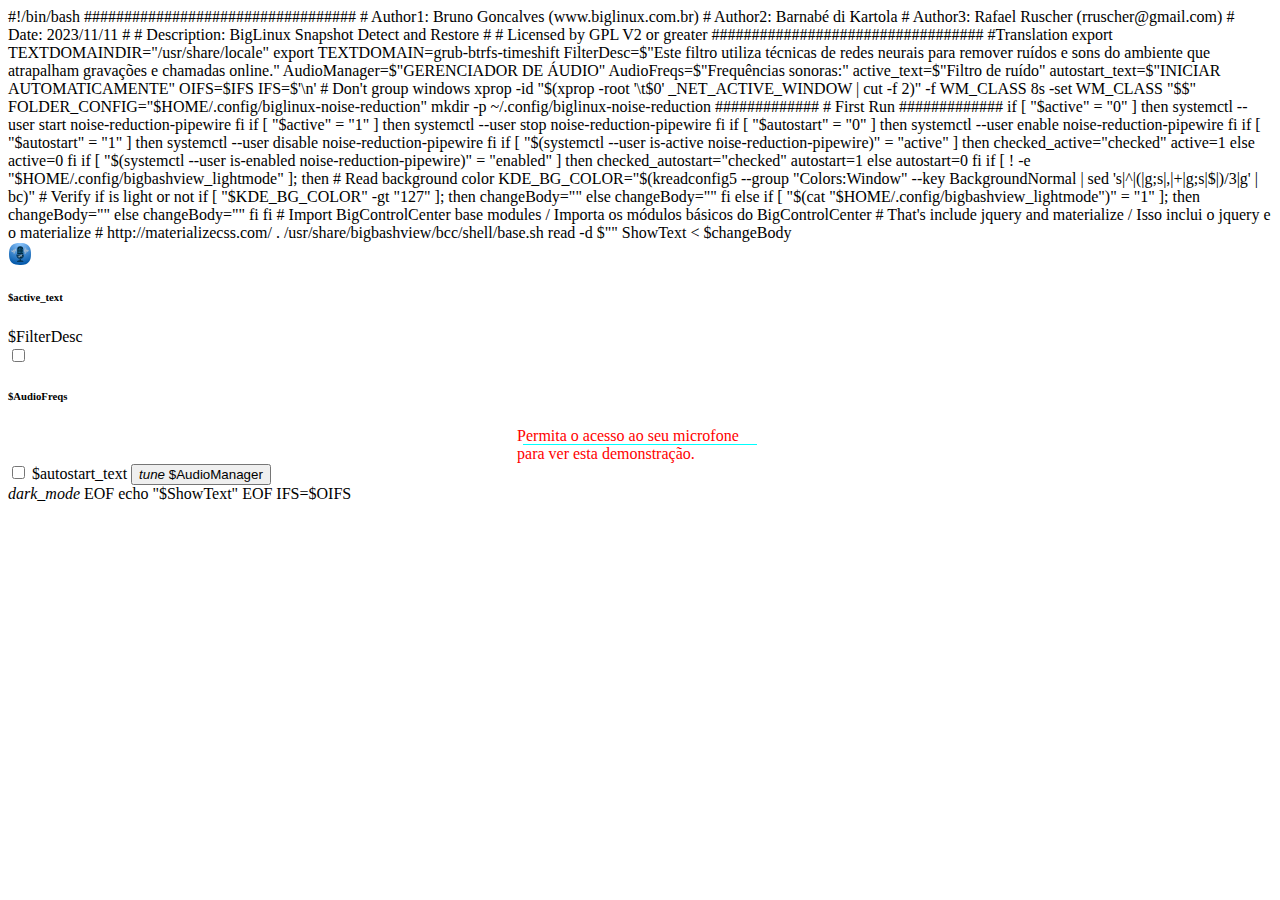
<file: usr/share/bigbashview/bcc/apps/biglinux-noise-reduction-pipewire/index.sh.htm>
#!/bin/bash
##################################
#  Author1: Bruno Goncalves (www.biglinux.com.br)
#  Author2: Barnabé di Kartola
#  Author3: Rafael Ruscher (rruscher@gmail.com)
#  Date:    2023/11/11
#
#  Description: BigLinux Snapshot Detect and Restore
#
# Licensed by GPL V2 or greater
##################################

#Translation
export TEXTDOMAINDIR="/usr/share/locale"
export TEXTDOMAIN=grub-btrfs-timeshift


FilterDesc=$"Este filtro utiliza técnicas de redes neurais para remover ruídos e sons do ambiente que atrapalham gravações e chamadas online."
AudioManager=$"GERENCIADOR DE ÁUDIO"
AudioFreqs=$"Frequências sonoras:"
active_text=$"Filtro de ruído"
autostart_text=$"INICIAR AUTOMATICAMENTE"
OIFS=$IFS
IFS=$'\n'



# Don't group windows
xprop -id "$(xprop -root '\t$0' _NET_ACTIVE_WINDOW | cut -f 2)" -f WM_CLASS 8s -set WM_CLASS "$$"

FOLDER_CONFIG="$HOME/.config/biglinux-noise-reduction"
mkdir -p ~/.config/biglinux-noise-reduction

#############
# First Run
#############



if [ "$active" = "0" ]
then
	systemctl --user start noise-reduction-pipewire
fi

if [ "$active" = "1" ]
then
    systemctl --user stop noise-reduction-pipewire
fi


if [ "$autostart" = "0" ]
then
	systemctl --user enable noise-reduction-pipewire
fi
if [ "$autostart" = "1" ]
then
    systemctl --user disable noise-reduction-pipewire
fi


if [ "$(systemctl --user is-active noise-reduction-pipewire)" = "active" ]
then
	checked_active="checked"
	active=1
else
    active=0
fi

if [ "$(systemctl --user is-enabled noise-reduction-pipewire)" = "enabled" ]
then
	checked_autostart="checked"
	autostart=1
else
    autostart=0
fi


if [ ! -e "$HOME/.config/bigbashview_lightmode" ]; then
	# Read background color
	KDE_BG_COLOR="$(kreadconfig5 --group "Colors:Window" --key BackgroundNormal | sed 's|^|(|g;s|,|+|g;s|$|)/3|g' | bc)"
	# Verify if is light or not
	if [ "$KDE_BG_COLOR" -gt "127" ]; then
        changeBody="<body class=light>"
	else
		changeBody="<body class=dark>"
	fi
else
	if [ "$(cat "$HOME/.config/bigbashview_lightmode")" = "1" ]; then
		changeBody="<body class=light>"
	else
		changeBody="<body class=dark>"
	fi
fi


# Import BigControlCenter base modules / Importa os módulos básicos do BigControlCenter
# That's include jquery and materialize / Isso inclui o jquery e o materialize
# http://materializecss.com/
. /usr/share/bigbashview/bcc/shell/base.sh



read -d $"" ShowText <<EOF
<link rel="stylesheet" href="css/beer.min.css">
<link rel="stylesheet" href="css/biglinux.css">
$changeBody
<!--<div class="snackbar primary top active"  id="snackbar">
  <i>mic</i>
  <span>ATIVADO! $autostart_text</span>
</div>-->

    <div class="middle-align padding">
      <nav>
        <img class="circle large" src="icon/biglinux-noise-reduction-pipewire.svg">
        <div class="max">

          <h6>$active_text</h6>
          <div>$FilterDesc</div>
        </div>
        <label class="switch">
          <input onchange="parent.location='index.sh.htm?active=$active'" id="s0" type="checkbox" $checked_active>
          <span></span>
        </label>
      </nav>
    </div>
    <div class="medium-space"></div>
    <div class="field middle-align center-align">
      <h6 class="small-text bold">$AudioFreqs</h6>
    </div>
    <main class="center-align"></main>
    <script>
      document.body.onload = function() {
        init();
      }
    </script>
    <div class="row center-align max">
      <label class="switch">
        <input onchange="parent.location='index.sh.htm?autostart=$autostart'" id="s1" type="checkbox" $checked_autostart>
        <span class="padding">$autostart_text</span>
      </label>


      <button class="border tertiary tertiary" onclick="_run('./volume_config.run')">
        <i>tune</i>
        <span>$AudioManager</span>
      </button>
    </div>

    <label class="switch icon large-margin absolute bottom right">
        <a class="circle small secondary" onclick="ui('mode', ui('mode') == 'dark' ? 'light' : 'dark')"><i>dark_mode</i></a>
    </label>
  <script src="js/biglinux.js" onload="init()"></script>
  <script type="module" src="js/beer.min.js"></script>
</body>  
EOF
echo "$ShowText" 


EOF
IFS=$OIFS
</file>
<file: usr/share/bigbashview/bcc/apps/biglinux-noise-reduction-pipewire/css/biglinux.css>
:root,
body.light {
  --primary:#6289ec;
  --on-primary:#ffffff;
  --primary-container:#cae6ff;
  --on-primary-container:#001e30;
  --secondary:#f7f7f7;
  --on-secondary:#3c3a3a;
  --secondary-container:#d4d5d7;
  --secondary-container:rgb(212 213 215 / 0.7);
  --tertiary:#3a6df0;
  --on-tertiary:#fff;
  --tertiary-container:#ebddff;
  --on-tertiary-container:#201634;
  --error:#ba1a1a;
  --on-error:#ffffff;
  --error-container:#ffdad6;
  --on-error-container:#410002;
  --background:#fcfcff;
  --on-background:#3c3a3a;
  --surface:#d4d5d7;
  --on-surface:#1a1c1e;
  --surface-variant:#c3c5c7;
  --on-surface-variant:#41474d;
  --outline:#72787e;
  --outline-variant:#c1c7ce;
  --shadow:#000000;
  --scrim:#000000;
  --inverse-surface:#2e3133;
  --inverse-on-surface:#f0f0f3;
  --inverse-primary:#8dcdff;
  --surface-dim:#d9dadd;
  --surface-bright:#f9f9fc;
  --surface-container-lowest:#ffffff;
  --surface-container-low:#f3f3f6;
  --surface-container:#edeef1;
  --surface-container-high:#e8e8eb;
  --surface-container-highest:#e2e2e5;
  --overlay: rgb(0 0 0 /0.5);
  --active: rgb(0 0 0 / 0.1);
  --elevate1: 0 0.125rem 0.125rem 0 rgb(0 0 0 / 0.32);
  --elevate2: 0 0.25rem 0.5rem 0 rgb(0 0 0 / 0.4);
  --elevate3: 0 0.375rem 0.75rem 0 rgb(0 0 0 / 0.48);
  --body: transparent !important;
}

body.dark {
  --primary:#e2e2e5;
  --on-primary:#3a6df0;
  --primary-container:#004b70;
  --on-primary-container:#cae6ff;
  --secondary:#21242d;
  --on-secondary:#ffce45;
  --secondary-container:rgb(47 51 62 / 0.7);
  --on-secondary-container:#fff;
  --tertiary:#3a6df0;
  --on-tertiary:#fff;
  --tertiary-container:#4d4162;
  --on-tertiary-container:#ebddff;
  --error:#ffb4ab;
  --on-error:#690005;
  --error-container:#93000a;
  --on-error-container:#ffb4ab;
  --background:#1a1c1e;
  --on-background:#e2e2e5;
  --surface:#2f333e;
  --on-surface:#e2e2e5;
  --surface-variant:#272b38;
  --on-surface-variant:#c1c7ce;
  --outline:#8b9198;
  --outline-variant:#41474d;
  --shadow:#000000;
  --scrim:#000000;
  --inverse-surface:#e2e2e5;
  --inverse-on-surface:#2e3133;
  --inverse-primary:#006493;
  --surface-dim:#111416;
  --surface-bright:#37393c;
  --surface-container-lowest:#0c0e11;
  --surface-container-low:#1a1c1e;
  --surface-container:#1e2022;
  --surface-container-high:#282a2d;
  --surface-container-highest:#333537;
  --overlay: rgb(0 0 0 / 0.5);
  --active: rgb(255 255 255 / 0.2);
  --elevate1: 0 0.125rem 0.125rem 0 rgb(0 0 0 / 0.32);
  --elevate2: 0 0.25rem 0.5rem 0 rgb(0 0 0 / 0.4);
  --elevate3: 0 0.375rem 0.75rem 0 rgb(0 0 0 / 0.48);
  --body: transparent !important;
}



/* SCROLL BARRA DE ROLAGEM */
::-webkit-scrollbar {
  width: 8px;
  height: 8px;
  border-radius: 10px;
  background: transparent;
  &:hover {
    background: transparent;
  }
}

::-webkit-scrollbar-thumb {
  background-clip: padding-box;
  background: var(--tertiary);
  border-radius: 10px;
  &:hover {
    background: transparent;
  }
}
/* FIM SCROLL BARRA DE ROLAGEM */


.button-mic {
  position: absolute;
  left: 55%;
  top: -45%;
  width: 100px;
  height: 100px;
  margin-left: -4.3em;
  margin-top: -1em;
  z-index: 100;
  padding: 0.25em 0.5em;
  color: #fff;
  background: -webkit-linear-gradient(#ccc, #FFF);
  border: 1px solid #fff;
  border-radius: 12px;
  cursor: pointer;
  font-size: 1.15em;
  font-weight: 200;
  transition: box-shadow 0.5s;
}
.button-mic:hover {
  border: 1px solid #00ffff;
  background: -webkit-linear-gradient(#91f4f8, #1b68cb);
  color: #00ffff;
}

.svg-color {
  fill: linear-gradient(#000, #FFF);
  width: 32px;
}

#header-shape-gradient {
  --color-stop: #f12c06;
  --color-bot: #faed34;
}

main {
  position: relative;
  display: flex;
  justify-content: center;
  align-items: center;
}
main > div {
  display: inline-block;
  width: 10px;
  height: 4em;
  border-radius: 5px;
  margin: 0 2px;
  background: #00ffff;
  transform: scaleY(0.1);
  opacity: 0.25;
  transform: translate(-50%, -50%);
  z-index: 1;
  /*box-shadow: 3px 3px 80px 5px #00ffff;*/
}
main.error {
  color: red;
  min-width: 20em;
  max-width: 30em;
  margin: 0 auto;
  white-space: pre-line;
}
main:before,
main:after {
  background-color: #00ffff;
  content: "";
  display: inline-block;
  height: 1px;
  position: relative;
  vertical-align: middle;
  width: 40%;
}

main:before {
  right: -15em;
  margin-left: 0%;
}

main:after {
  left: -15em;
  margin-right: 0%;
}
</file>
<file: usr/share/bigbashview/bcc/apps/biglinux-noise-reduction-pipewire/css/beer.min.css>
:root{--size: 16px;--font: Inter, Roboto, "Helvetica Neue", "Arial Nova", "Nimbus Sans", Arial, sans-serif;--font-icon: "Material Symbols Outlined";--speed1: .1s;--speed2: .2s;--speed3: .3s;--speed4: .4s}:root,body.light{--primary: #6750a4;--on-primary: #ffffff;--primary-container: #e9ddff;--on-primary-container: #22005d;--secondary: #625b71;--on-secondary: #ffffff;--secondary-container: #e8def8;--on-secondary-container: #1e192b;--tertiary: #7e5260;--on-tertiary: #ffffff;--tertiary-container: #ffd9e3;--on-tertiary-container: #31101d;--error: #ba1a1a;--on-error: #ffffff;--error-container: #ffdad6;--on-error-container: #410002;--background: #fffbff;--on-background: #1c1b1e;--surface: #fdf8fd;--on-surface: #1c1b1e;--surface-variant: #e7e0eb;--on-surface-variant: #49454e;--outline: #7a757f;--outline-variant: #cac4cf;--shadow: #000000;--scrim: #000000;--inverse-surface: #313033;--inverse-on-surface: #f4eff4;--inverse-primary: #cfbcff;--surface-dim: #ddd8dd;--surface-bright: #fdf8fd;--surface-container-lowest: #ffffff;--surface-container-low: #f7f2f7;--surface-container: #f2ecf1;--surface-container-high: #ece7eb;--surface-container-highest: #e6e1e6;--overlay: rgb(0 0 0 / .5);--active: rgb(0 0 0 / .1);--elevate1: 0 .125rem .125rem 0 rgb(0 0 0 / .32);--elevate2: 0 .25rem .5rem 0 rgb(0 0 0 / .4);--elevate3: 0 .375rem .75rem 0 rgb(0 0 0 / .48)}body.dark{--primary: #cfbcff;--on-primary: #381e72;--primary-container: #4f378a;--on-primary-container: #e9ddff;--secondary: #cbc2db;--on-secondary: #332d41;--secondary-container: #4a4458;--on-secondary-container: #e8def8;--tertiary: #efb8c8;--on-tertiary: #4a2532;--tertiary-container: #633b48;--on-tertiary-container: #ffd9e3;--error: #ffb4ab;--on-error: #690005;--error-container: #93000a;--on-error-container: #ffb4ab;--background: #1c1b1e;--on-background: #e6e1e6;--surface: #141316;--on-surface: #e6e1e6;--surface-variant: #49454e;--on-surface-variant: #cac4cf;--outline: #948f99;--outline-variant: #49454e;--shadow: #000000;--scrim: #000000;--inverse-surface: #e6e1e6;--inverse-on-surface: #313033;--inverse-primary: #6750a4;--surface-dim: #141316;--surface-bright: #3a383c;--surface-container-lowest: #0f0e11;--surface-container-low: #1c1b1e;--surface-container: #201f22;--surface-container-high: #2b292d;--surface-container-highest: #363438;--overlay: rgb(0 0 0 / .5);--active: rgb(255 255 255 / .2);--elevate1: 0 .125rem .125rem 0 rgb(0 0 0 / .32);--elevate2: 0 .25rem .5rem 0 rgb(0 0 0 / .4);--elevate3: 0 .375rem .75rem 0 rgb(0 0 0 / .48)}@font-face{font-family:Material Symbols Outlined;font-style:normal;font-weight:400;font-display:swap;src:url(material-symbols-outlined.woff2) format("woff2"),url(https://fonts.gstatic.com/s/materialsymbolsoutlined/v146/kJF4BvYX7BgnkSrUwT8OhrdQw4oELdPIeeII9v6oDMzBwG-RpA6RzaxHMPdY40KH8nGzv3fzfVJU22ZZLsYEpzC_1ver5Y0.woff2) format("woff2")}@font-face{font-family:Material Symbols Rounded;font-style:normal;font-weight:400;font-display:swap;src:url(material-symbols-rounded.woff2) format("woff2"),url(https://fonts.gstatic.com/s/materialsymbolsrounded/v146/syl7-zNym6YjUruM-QrEh7-nyTnjDwKNJ_190FjpZIvLgyidOK7BDB_Qb9vUdV6_gjDK-P3JuF_Zs-obHph2-jOcZTKPqw.woff2) format("woff2")}@font-face{font-family:Material Symbols Sharp;font-style:normal;font-weight:400;font-display:swap;src:url(material-symbols-sharp.woff2) format("woff2"),url(https://fonts.gstatic.com/s/materialsymbolssharp/v143/gNMyW2J8Roq16WD5tFNRaeLQk6-SHQ_R00k4c2_wjOOEa9ruReaU4bHmz4BC2dgEH-VBoaxx0TV08dDFHsF-H5uf1kw.woff2) format("woff2")}*{-webkit-tap-highlight-color:transparent;position:relative;vertical-align:middle;color:inherit;margin:0;padding:0;border-radius:inherit;box-sizing:border-box}body{color:var(--on-surface);background-color:var(--surface);overflow-x:hidden}label{font-size:.75rem;vertical-align:baseline}a,b,i,span{vertical-align:bottom}a,button,.button{cursor:pointer;text-decoration:none;display:inline-flex;align-items:center;border:none;font-family:inherit;outline:inherit;justify-content:center}a,button,.button,i,label{user-select:none}body *::-webkit-scrollbar,body *::-webkit-scrollbar-thumb,body *::-webkit-scrollbar-button{background:none;inline-size:.4rem;block-size:.4rem}body *:is(:hover,:focus)::-webkit-scrollbar-thumb{background:var(--outline);border-radius:1rem}pre,code{direction:ltr}.primary{background-color:var(--primary)!important;color:var(--on-primary)!important}.primary-text{color:var(--primary)!important}.primary-border{border-color:var(--primary)!important}.primary-container{background-color:var(--primary-container)!important;color:var(--on-primary-container)!important}.secondary{background-color:var(--secondary)!important;color:var(--on-secondary)!important}.secondary-text{color:var(--secondary)!important}.secondary-border{border-color:var(--secondary)!important}.secondary-container{background-color:var(--secondary-container)!important;color:var(--on-secondary-container)!important}.tertiary{background-color:var(--tertiary)!important;color:var(--on-tertiary)!important}.tertiary-text{color:var(--tertiary)!important}.tertiary-border{border-color:var(--tertiary)!important}.tertiary-container{background-color:var(--tertiary-container)!important;color:var(--on-tertiary-container)!important}.error{background-color:var(--error)!important;color:var(--on-error)!important}.error-text{color:var(--error)!important}.error-border{border-color:var(--error)!important}.error-container{background-color:var(--error-container)!important;color:var(--on-error-container)!important}.background{background-color:var(--background)!important;color:var(--on-background)!important}.surface,.surface-dim,.surface-bright,.surface-container-lowest,.surface-container-low,.surface-container,.surface-container-high,.surface-container-highest{background-color:var(--surface)!important;color:var(--on-surface)!important}.surface-variant{background-color:var(--surface-variant)!important;color:var(--on-surface-variant)!important}.inverse-surface{background-color:var(--inverse-surface);color:var(--inverse-on-surface)}.inverse-primary{background-color:var(--inverse-primary);color:var(--primary)}.inverse-primary-text{color:var(--inverse-primary)!important}.inverse-primary-border{border-color:var(--inverse-primary)!important}.surface-dim{background-color:var(--surface-dim)!important}.surface-bright{background-color:var(--surface-bright)!important}.surface-container-lowest{background-color:var(--surface-container-lowest)!important}.surface-container-low{background-color:var(--surface-container-low)!important}.surface-container{background-color:var(--surface-container)!important}.surface-container-high{background-color:var(--surface-container-high)!important}.surface-container-highest{background-color:var(--surface-container-highest)!important}.surface-container-low{background-color:var(--surface-container-low)!important}.black{background-color:#000!important}.black-border{border-color:#000!important}.black-text{color:#000!important}.white{background-color:#fff!important}.white-border{border-color:#fff!important}.white-text{color:#fff!important}.transparent{background-color:transparent!important;box-shadow:none!important;color:inherit!important}.transparent-border{border-color:transparent!important}.transparent-text{color:transparent!important}.fill:not(i){background-color:var(--surface-variant)!important;color:var(--on-surface-variant)!important}.middle-align{display:flex;align-items:center!important}.bottom-align{display:flex;align-items:end!important}.top-align{display:flex;align-items:start!important}.left-align{text-align:start;justify-content:start!important}.right-align{text-align:end;justify-content:end!important}.center-align{text-align:center;justify-content:center!important}.red,.red6{background-color:#f44336!important}.red-border{border-color:#f44336!important}.red-text{color:#f44336!important}.red1{background-color:#ffebee!important}.red2{background-color:#ffcdd2!important}.red3{background-color:#ef9a9a!important}.red4{background-color:#e57373!important}.red5{background-color:#ef5350!important}.red7{background-color:#e53935!important}.red8{background-color:#d32f2f!important}.red9{background-color:#c62828!important}.red10{background-color:#b71c1c!important}.pink,.pink6{background-color:#e91e63!important}.pink-border{border-color:#e91e63!important}.pink-text{color:#e91e63!important}.pink1{background-color:#fce4ec!important}.pink2{background-color:#f8bbd0!important}.pink3{background-color:#f48fb1!important}.pink4{background-color:#f06292!important}.pink5{background-color:#ec407a!important}.pink7{background-color:#d81b60!important}.pink8{background-color:#c2185b!important}.pink9{background-color:#ad1457!important}.pink10{background-color:#880e4f!important}.purple,.purple6{background-color:#9c27b0!important}.purple-border{border-color:#9c27b0!important}.purple-text{color:#9c27b0!important}.purple1{background-color:#f3e5f5!important}.purple2{background-color:#e1bee7!important}.purple3{background-color:#ce93d8!important}.purple4{background-color:#ba68c8!important}.purple5{background-color:#ab47bc!important}.purple7{background-color:#8e24aa!important}.purple8{background-color:#7b1fa2!important}.purple9{background-color:#6a1b9a!important}.purple10{background-color:#4a148c!important}.deep-purple,.deep-purple6{background-color:#673ab7!important}.deep-purple-border{border-color:#673ab7!important}.deep-purple-text{color:#673ab7!important}.deep-purple1{background-color:#ede7f6!important}.deep-purple2{background-color:#d1c4e9!important}.deep-purple3{background-color:#b39ddb!important}.deep-purple4{background-color:#9575cd!important}.deep-purple5{background-color:#7e57c2!important}.deep-purple7{background-color:#5e35b1!important}.deep-purple8{background-color:#512da8!important}.deep-purple9{background-color:#4527a0!important}.deep-purple10{background-color:#311b92!important}.indigo,.indigo6{background-color:#3f51b5!important}.indigo-border{border-color:#3f51b5!important}.indigo-text{color:#3f51b5!important}.indigo1{background-color:#e8eaf6!important}.indigo2{background-color:#c5cae9!important}.indigo3{background-color:#9fa8da!important}.indigo4{background-color:#7986cb!important}.indigo5{background-color:#5c6bc0!important}.indigo7{background-color:#3949ab!important}.indigo8{background-color:#303f9f!important}.indigo9{background-color:#283593!important}.indigo10{background-color:#1a237e!important}.blue,.blue6{background-color:#2196f3!important}.blue-border{border-color:#2196f3!important}.blue-text{color:#2196f3!important}.blue1{background-color:#e3f2fd!important}.blue2{background-color:#bbdefb!important}.blue3{background-color:#90caf9!important}.blue4{background-color:#64b5f6!important}.blue5{background-color:#42a5f5!important}.blue7{background-color:#1e88e5!important}.blue8{background-color:#1976d2!important}.blue9{background-color:#1565c0!important}.blue10{background-color:#0d47a1!important}.light-blue,.light-blue6{background-color:#03a9f4!important}.light-blue-border{border-color:#03a9f4!important}.light-blue-text{color:#03a9f4!important}.light-blue1{background-color:#e1f5fe!important}.light-blue2{background-color:#b3e5fc!important}.light-blue3{background-color:#81d4fa!important}.light-blue4{background-color:#4fc3f7!important}.light-blue5{background-color:#29b6f6!important}.light-blue7{background-color:#039be5!important}.light-blue8{background-color:#0288d1!important}.light-blue9{background-color:#0277bd!important}.light-blue10{background-color:#01579b!important}.cyan,.cyan6{background-color:#00bcd4!important}.cyan-border{border-color:#00bcd4!important}.cyan-text{color:#00bcd4!important}.cyan1{background-color:#e0f7fa!important}.cyan2{background-color:#b2ebf2!important}.cyan3{background-color:#80deea!important}.cyan4{background-color:#4dd0e1!important}.cyan5{background-color:#26c6da!important}.cyan7{background-color:#00acc1!important}.cyan8{background-color:#0097a7!important}.cyan9{background-color:#00838f!important}.cyan10{background-color:#006064!important}.teal,.teal6{background-color:#009688!important}.teal-border{border-color:#009688!important}.teal-text{color:#009688!important}.teal1{background-color:#e0f2f1!important}.teal2{background-color:#b2dfdb!important}.teal3{background-color:#80cbc4!important}.teal4{background-color:#4db6ac!important}.teal5{background-color:#26a69a!important}.teal7{background-color:#00897b!important}.teal8{background-color:#00796b!important}.teal9{background-color:#00695c!important}.teal10{background-color:#004d40!important}.green,.green6{background-color:#4caf50!important}.green-border{border-color:#4caf50!important}.green-text{color:#4caf50!important}.green1{background-color:#e8f5e9!important}.green2{background-color:#c8e6c9!important}.green3{background-color:#a5d6a7!important}.green4{background-color:#81c784!important}.green5{background-color:#66bb6a!important}.green7{background-color:#43a047!important}.green8{background-color:#388e3c!important}.green9{background-color:#2e7d32!important}.green10{background-color:#1b5e20!important}.light-green,.light-green6{background-color:#8bc34a!important}.light-green-border{border-color:#8bc34a!important}.light-green-text{color:#8bc34a!important}.light-green1{background-color:#f1f8e9!important}.light-green2{background-color:#dcedc8!important}.light-green3{background-color:#c5e1a5!important}.light-green4{background-color:#aed581!important}.light-green5{background-color:#9ccc65!important}.light-green7{background-color:#7cb342!important}.light-green8{background-color:#689f38!important}.light-green9{background-color:#558b2f!important}.light-green10{background-color:#33691e!important}.lime,.lime6{background-color:#cddc39!important}.lime-border{border-color:#cddc39!important}.lime-text{color:#cddc39!important}.lime1{background-color:#f9fbe7!important}.lime2{background-color:#f0f4c3!important}.lime3{background-color:#e6ee9c!important}.lime4{background-color:#dce775!important}.lime5{background-color:#d4e157!important}.lime7{background-color:#c0ca33!important}.lime8{background-color:#afb42b!important}.lime9{background-color:#9e9d24!important}.lime10{background-color:#827717!important}.yellow,.yellow6{background-color:#ffeb3b!important}.yellow-border{border-color:#ffeb3b!important}.yellow-text{color:#ffeb3b!important}.yellow1{background-color:#fffde7!important}.yellow2{background-color:#fff9c4!important}.yellow3{background-color:#fff59d!important}.yellow4{background-color:#fff176!important}.yellow5{background-color:#ffee58!important}.yellow7{background-color:#fdd835!important}.yellow8{background-color:#fbc02d!important}.yellow9{background-color:#f9a825!important}.yellow10{background-color:#f57f17!important}.amber,.amber6{background-color:#ffc107!important}.amber-border{border-color:#ffc107!important}.amber-text{color:#ffc107!important}.amber1{background-color:#fff8e1!important}.amber2{background-color:#ffecb3!important}.amber3{background-color:#ffe082!important}.amber4{background-color:#ffd54f!important}.amber5{background-color:#ffca28!important}.amber7{background-color:#ffb300!important}.amber8{background-color:#ffa000!important}.amber9{background-color:#ff8f00!important}.amber10{background-color:#ff6f00!important}.orange,.orange6{background-color:#ff9800!important}.orange-border{border-color:#ff9800!important}.orange-text{color:#ff9800!important}.orange1{background-color:#fff3e0!important}.orange2{background-color:#ffe0b2!important}.orange3{background-color:#ffcc80!important}.orange4{background-color:#ffb74d!important}.orange5{background-color:#ffa726!important}.orange7{background-color:#fb8c00!important}.orange8{background-color:#f57c00!important}.orange9{background-color:#ef6c00!important}.orange10{background-color:#e65100!important}.deep-orange,.deep-orange6{background-color:#ff5722!important}.deep-orange-border{border-color:#ff5722!important}.deep-orange-text{color:#ff5722!important}.deep-orange1{background-color:#fbe9e7!important}.deep-orange2{background-color:#ffccbc!important}.deep-orange3{background-color:#ffab91!important}.deep-orange4{background-color:#ff8a65!important}.deep-orange5{background-color:#ff7043!important}.deep-orange7{background-color:#f4511e!important}.deep-orange8{background-color:#e64a19!important}.deep-orange9{background-color:#d84315!important}.deep-orange10{background-color:#bf360c!important}.brown,.brown6{background-color:#795548!important}.brown-border{border-color:#795548!important}.brown-text{color:#795548!important}.brown1{background-color:#efebe9!important}.brown2{background-color:#d7ccc8!important}.brown3{background-color:#bcaaa4!important}.brown4{background-color:#a1887f!important}.brown5{background-color:#8d6e63!important}.brown7{background-color:#6d4c41!important}.brown8{background-color:#5d4037!important}.brown9{background-color:#4e342e!important}.brown10{background-color:#3e2723!important}.blue-grey,.blue-grey6{background-color:#607d8b!important}.blue-grey-border{border-color:#607d8b!important}.blue-grey-text{color:#607d8b!important}.blue-grey1{background-color:#eceff1!important}.blue-grey2{background-color:#cfd8dc!important}.blue-grey3{background-color:#b0bec5!important}.blue-grey4{background-color:#90a4ae!important}.blue-grey5{background-color:#78909c!important}.blue-grey7{background-color:#546e7a!important}.blue-grey8{background-color:#455a64!important}.blue-grey9{background-color:#37474f!important}.blue-grey10{background-color:#263238!important}.grey,.grey6{background-color:#9e9e9e!important}.grey-border{border-color:#9e9e9e!important}.grey-text{color:#9e9e9e!important}.grey1{background-color:#fafafa!important}.grey2{background-color:#f5f5f5!important}.grey3{background-color:#eee!important}.grey4{background-color:#e0e0e0!important}.grey5{background-color:#bdbdbd!important}.grey7{background-color:#757575!important}.grey8{background-color:#616161!important}.grey9{background-color:#424242!important}.grey10{background-color:#212121!important}.horizontal{display:inline-flex;flex-direction:row!important;gap:1rem;inline-size:auto!important;max-inline-size:none!important}.horizontal>*{margin-block-start:0!important;margin-block-end:0!important}.vertical,.vertical:is(button,.button,.chip){display:inline-flex;flex-direction:column!important;gap:.25rem;block-size:auto!important;max-block-size:none!important;padding-block-start:.5rem;padding-block-end:.5rem}.vertical>*{margin-inline-start:0!important;margin-inline-end:0!important}.divider,.small-divider,.medium-divider,.large-divider{block-size:.0625rem;background-color:var(--outline-variant);display:flex;align-self:normal;margin:0!important}.medium-divider{margin:1rem 0!important}.large-divider{margin:1.5rem 0!important}.small-divider{margin:.5rem 0!important}.divider.vertical{align-self:auto;inline-size:.0625rem}.divider.vertical.max{align-self:normal;flex:none}.no-elevate{box-shadow:none!important}.small-elevate,.elevate{box-shadow:var(--elevate1)!important}.medium-elevate{box-shadow:var(--elevate2)!important}.large-elevate{box-shadow:var(--elevate3)!important}.round{border-radius:var(---round)}.small-round,.medium-round,.large-round{border-radius:var(---round)!important}.top-round,.bottom-round,.left-round,.right-round,.medium-round,.round{---round: 2rem}.small-round{---round: .5rem}.large-round{---round: 3.5rem}.no-round,.square,.top-round,.bottom-round,.left-round,.right-round{border-radius:0!important}.top-round{border-start-start-radius:var(---round)!important;border-start-end-radius:var(---round)!important}.bottom-round{border-end-end-radius:var(---round)!important;border-end-start-radius:var(---round)!important}.left-round{border-start-start-radius:var(---round)!important;border-end-start-radius:var(---round)!important}.right-round{border-start-end-radius:var(---round)!important;border-end-end-radius:var(---round)!important}.circle{border-radius:50%}:is(button,.button,.chip).circle{border-radius:2.5rem}:is(.circle,.square):not(i,img,video,svg),:is(.circle,.square).chip.medium{block-size:2.5rem;inline-size:2.5rem;padding:0}:is(.circle,.square)>span{display:none}:is(.circle,.square).small:not(i,img,video,svg),:is(.circle,.square).chip{block-size:2rem;inline-size:2rem}:is(.circle,.square).large:not(i,img,video,svg){block-size:3rem;inline-size:3rem}:is(.circle,.square).extra:not(i,img,video,svg){block-size:3.5rem;inline-size:3.5rem}:is(.circle,.square).round{border-radius:1rem!important}.border:not(table,.field){box-sizing:border-box;border:.0625rem solid var(--outline);background-color:transparent;box-shadow:none}.no-border{border-color:transparent!important}:is(nav,.row,dialog.max,header.fixed,footer.fixed,menu > a,menu.max,table,.tabs):not(.round){border-radius:0}:is(.no-margin,.auto-margin,.tiny-margin,.small-margin,.medium-margin,.margin,.large-margin):not(.left-margin,.right-margin,.top-margin,.bottom-margin,.horizontal-margin,.vertical-margin){margin:var(---margin)!important}.no-margin,.auto-margin,.tiny-margin,.small-margin,.medium-margin,.margin,.large-margin,.left-margin,.right-margin,.top-margin,.bottom-margin,.horizontal-margin,.vertical-margin{---margin: 1rem}.no-margin{---margin: 0}.auto-margin{---margin: auto}.tiny-margin{---margin: .25rem}.small-margin{---margin: .5rem}.large-margin{---margin: 1.5rem}.left-margin,.horizontal-margin{margin-inline-start:var(---margin)!important}.right-margin,.horizontal-margin{margin-inline-end:var(---margin)!important}.top-margin,.vertical-margin{margin-block-start:var(---margin)!important}.bottom-margin,.vertical-margin{margin-block-end:var(---margin)!important}.no-opacity{opacity:1!important}.opacity{opacity:0!important}.small-opacity{opacity:.75!important}.medium-opacity{opacity:.5!important}.large-opacity{opacity:.25!important}:is(.no-padding,.auto-padding,.tiny-padding,.small-padding,.medium-padding,.padding,.large-padding):not(.left-padding,.right-padding,.top-padding,.bottom-padding,.horizontal-padding,.vertical-padding){padding:var(---padding)!important}.no-padding,.auto-padding,.tiny-padding,.small-padding,.medium-padding,.padding,.large-padding,.left-padding,.right-padding,.top-padding,.bottom-padding,.horizontal-padding,.vertical-padding{---padding: 1rem}.no-padding{---padding: 0}.auto-padding{---padding: auto}.tiny-padding{---padding: .25rem}.small-padding{---padding: .5rem}.large-padding{---padding: 1.5rem}.left-padding,.horizontal-padding{padding-inline-start:var(---padding)!important}.right-padding,.horizontal-padding{padding-inline-end:var(---padding)!important}.top-padding,.vertical-padding{padding-block-start:var(---padding)!important}.bottom-padding,.vertical-padding{padding-block-end:var(---padding)!important}.front{z-index:10!important}.back{z-index:-10!important}.left{inset-inline-start:0}.right{inset-inline-end:0}.top{inset-block-start:0}.bottom{inset-block-end:0}.center{inset-inline-start:50%;transform:translate(-50%)}[dir=rtl] .center{transform:translate(50%)}.middle{inset-block-start:50%;transform:translateY(-50%)}.middle.center{transform:translate(-50%,-50%)}[dir=rtl] .middle.center{transform:translate(50%,-50%)}.scroll{overflow:auto}.no-scroll{overflow:hidden}.small-width{inline-size:12rem!important;max-inline-size:100%}.medium-width{inline-size:24rem!important;max-inline-size:100%}.large-width{inline-size:36rem!important;max-inline-size:100%}.small-height{block-size:12rem!important}.medium-height{block-size:24rem!important}.large-height{block-size:36rem!important}.wrap{display:block;white-space:normal}.no-wrap:not(menu){display:flex;white-space:nowrap}.tiny-space:not(nav,.row,.grid,table,.tooltip){block-size:.5rem}:is(.space,.small-space):not(nav,.row,.grid,table,.tooltip){block-size:1rem}.medium-space:not(nav,.row,.grid,table,.tooltip){block-size:2rem}.large-space:not(nav,.row,.grid,table,.tooltip){block-size:3rem}.responsive{inline-size:-webkit-fill-available;inline-size:-moz-available}@media only screen and (max-width: 600px){.m:not(.s),.l:not(.s),.m.l:not(.s){display:none}}@media only screen and (min-width: 601px) and (max-width: 992px){.s:not(.m),.l:not(.m),.s.l:not(.m){display:none}}@media only screen and (min-width: 993px){.m:not(.l),.s:not(.l),.m.s:not(.l){display:none}}html{font-size:var(--size)}body{font-family:var(--font);font-size:.875rem;line-height:1.25}h1,h2,h3,h4,h5,h6{font-weight:400;display:flex;align-items:center;margin-block-end:.5rem;line-height:normal}*+h1,*+h2,*+h3,*+h4,*+h5,*+h6{margin-block-start:1rem}h1{font-size:3.5625rem}h2{font-size:2.8125rem}h3{font-size:2.25rem}h4{font-size:2rem}h5{font-size:1.75rem}h6{font-size:1.5rem}h1.small{font-size:3.0625rem}h2.small{font-size:2.3125rem}h3.small{font-size:1.75rem}h4.small{font-size:1.5rem}h5.small{font-size:1.25rem}h6.small{font-size:1rem}h1.large{font-size:4.0625rem}h2.large{font-size:3.3125rem}h3.large{font-size:2.75rem}h4.large{font-size:2.5rem}h5.large{font-size:2.25rem}h6.large{font-size:2rem}.link{color:var(--primary)!important}.inverse-link{color:var(--inverse-primary)!important}.truncate{overflow:hidden;white-space:nowrap!important;text-overflow:ellipsis;flex:inherit}.truncate>*{white-space:nowrap!important}.small-text{font-size:.75rem}.medium-text{font-size:.875rem}.large-text{font-size:1rem}.upper{text-transform:uppercase}.lower{text-transform:lowercase}.capitalize{text-transform:capitalize}.bold{font-weight:700}.overline{text-decoration:line-through}.underline{text-decoration:underline}.italic{font-style:italic}p{margin:.5rem 0}.no-line{line-height:normal}.tiny-line{line-height:1.25}.small-line{line-height:1.5}.medium-line{line-height:1.75}.large-line{line-height:2}.extra-line{line-height:2.25}.wave:after,.chip:after,.wave.light:after,:is(.button,button):after{content:"";position:absolute;inset-block-start:0;inset-inline-start:0;z-index:1;border-radius:inherit;inline-size:100%;block-size:100%;background-position:center;background-image:radial-gradient(circle,rgb(255 255 255 / .4) 1%,transparent 1%);opacity:0;transition:none}.wave.dark:after,.wave.row:after,.chip:after,:is(.button,button).none:after,:is(.button,button).border:after,:is(.button,button).transparent:after{background-image:radial-gradient(circle,rgb(150 150 150 / .2) 1%,transparent 1%)}.wave.none:after,:is(.button,button).none:after{inset-block-start:0;inset-inline-start:-.25rem;padding:0 .25rem}.wave.none:not(.small,.medium,.large,.extra):after,:is(.button,button).none:not(.small,.medium,.large,.extra):after{inset-block-start:-.25rem;inset-inline-start:-.25rem;padding:.25rem}:is(.wave,.chip,.button,button):is(:focus,:hover):after{background-size:15000%;opacity:1;transition:var(--speed2) background-size linear}:is(.wave,.chip,.button,button):active:after{background-size:5000%;opacity:0;transition:none}.no-wave:after,.no-wave:is(:hover,:active):after{display:none}.badge{display:inline-flex;align-items:center;justify-content:center;position:absolute;font-size:.75rem;text-transform:none;z-index:1;padding:0 .375rem;background-color:var(--error);color:var(--on-error);inset-block-start:0;inset-inline-start:auto;inset-block-end:auto;inset-inline-end:0;block-size:1.25rem;line-height:normal;transform:translate(50%,-100%)}[dir=rtl] .badge{transform:translate(-50%,-100%)}.badge.none{inset-block-start:auto;inset-inline-start:auto;inset-block-end:auto;inset-inline-end:auto;transform:none;position:relative;margin:0 .125rem}.badge.top{inset-block-start:0;inset-inline-start:50%;inset-block-end:auto;inset-inline-end:auto;transform:translate(-50%,-100%)}[dir=rtl] .badge.top{transform:translate(50%,-100%)}.badge.bottom{inset-block-start:auto;inset-inline-start:50%;inset-block-end:0;inset-inline-end:auto;transform:translate(-50%,100%)}[dir=rtl] .badge.bottom{transform:translate(50%,100%)}.badge.left{inset-block-start:50%;inset-inline-start:0;inset-block-end:auto;inset-inline-end:auto;transform:translate(-100%,-50%)}[dir=rtl] .badge.left{transform:translate(100%,-50%)}.badge.right{inset-block-start:50%;inset-inline-start:auto;inset-block-end:auto;inset-inline-end:0;transform:translate(100%,-50%)}[dir=rtl] .badge.right{transform:translate(-100%,-50%)}.badge.top.left{inset-block-start:0;inset-inline-start:0;inset-block-end:auto;inset-inline-end:auto;transform:translate(-50%,-100%)}[dir=rtl] .badge.top.left{transform:translate(50%,-100%)}.badge.bottom.left{inset-block-start:auto;inset-inline-start:0;inset-block-end:0;inset-inline-end:auto;transform:translate(-50%,100%)}[dir=rtl] .badge.bottom.left{transform:translate(50%,100%)}.badge.top.right{inset-block-start:0;inset-inline-start:auto;inset-block-end:auto;inset-inline-end:0;transform:translate(50%,-100%)}[dir=rtl] .badge.top.right{transform:translate(-50%,-100%)}.badge.bottom.right{inset-block-start:auto;inset-inline-start:auto;inset-block-end:0;inset-inline-end:0;transform:translate(50%,100%)}[dir=rtl] .badge.bottom.right{transform:translate(-50%,100%)}.badge.border{border-color:var(--error);color:var(--error)}.badge:is(.circle,.square){padding:0;text-align:center;inline-size:1.25rem;block-size:1.25rem}.button,button{box-sizing:content-box;display:inline-flex;align-items:center;justify-content:center;block-size:2.5rem;min-inline-size:2.5rem;font-size:.875rem;font-weight:500;color:var(--on-primary);padding:0 1.5rem;background-color:var(--primary);margin:0 .5rem;border-radius:1.25rem;transition:var(--speed3) transform,var(--speed3) border-radius,var(--speed3) padding;user-select:none;gap:1rem;line-height:normal}:is(button,.button).none{inline-size:auto;block-size:auto;color:var(--primary);padding:0;background-color:transparent;min-inline-size:auto;min-block-size:1.5rem}:is(button,.button).small{block-size:2rem;min-inline-size:2rem;font-size:.875rem;border-radius:1rem}:is(button,.button).large{block-size:3rem;min-inline-size:3rem;border-radius:1.5rem}:is(.button,button):is(.extra,.extend){block-size:3.5rem;min-inline-size:3.5rem;font-size:1rem;border-radius:1.75rem}:is(button,.button).border{border-color:var(--outline);color:var(--primary)}.extend>span{display:none}.extend:is(:hover,.active){inline-size:auto;padding:0 1.5rem}.extend:is(:hover,.active)>i+span{display:inherit;margin-inline-start:1.5rem}.extend:is(:hover,.active)>:is(img,svg)+span{display:inherit;margin-inline-start:2.5rem}:is(.button,button):is([disabled]){opacity:.5;cursor:not-allowed}:is(.button):is([disabled]){pointer-events:none}:is(.button,button):is([disabled]):before,:is(.button,button):is([disabled]):after{display:none}:is(.button,button).fill{background-color:var(--secondary-container)!important;color:var(--on-secondary-container)!important}:is(.button,button).vertical{border-radius:2rem}article{box-shadow:var(--elevate1);background-color:var(--surface-container-low);color:var(--on-surface);padding:1rem;border-radius:.75rem;display:block;transition:var(--speed3) transform,var(--speed3) border-radius,var(--speed3) padding}*+article{margin-block-start:1rem}article.small{block-size:12rem}article.medium{block-size:20rem}article.large{block-size:32rem}.chip{box-sizing:content-box;display:inline-flex;align-items:center;justify-content:center;block-size:2rem;min-inline-size:2rem;font-size:.875rem;font-weight:500;background-color:transparent;border:.0625rem solid var(--outline);color:var(--on-surface-variant);padding:0 1rem;margin:0 .5rem;text-transform:none;border-radius:.5rem;transition:var(--speed3) transform,var(--speed3) border-radius,var(--speed3) padding;user-select:none;gap:1rem;line-height:normal}.chip.medium{block-size:2.5rem;min-inline-size:2.5rem}.chip.large{block-size:3rem;min-inline-size:3rem}.chip.fill{background-color:var(--secondary-container)!important;border-color:transparent}.chip.border{border-color:var(--outline)}.chip.round.small{border-radius:1rem}.chip.round{border-radius:1.25rem}.chip.round.large{border-radius:1.5rem}:is(main,header,footer).responsive{---padding: 6rem}main.responsive{margin:0 auto;max-inline-size:calc(75rem + var(---padding));padding:.5rem;overflow-x:hidden;min-block-size:100vh}main.responsive.max{max-inline-size:100%}nav.bottom:not(.s,.m,.l)~.responsive:not(header){padding-block-end:6rem}nav.top:not(.s,.m,.l)~.responsive:not(footer){padding-block-start:6rem}nav.left:not(.s,.m,.l)~.responsive{padding-inline-start:var(---padding)}nav.right:not(.s,.m,.l)~.responsive{padding-inline-end:var(---padding)}nav.drawer:not(.s,.m,.l)~.responsive{---padding: 20rem}@media only screen and (max-width: 600px){nav.s.bottom~.responsive:not(header){padding-block-end:6rem}nav.s.top~.responsive:not(footer){padding-block-start:6rem}nav.drawer.s~.responsive{---padding: 20rem}nav.s.left~.responsive{padding-inline-start:var(---padding)}nav.s.right~.responsive{padding-inline-end:var(---padding)}}@media only screen and (min-width: 601px) and (max-width: 992px){nav.m.bottom~.responsive:not(header){padding-block-end:6rem}nav.m.top~.responsive:not(footer){padding-block-start:6rem}nav.drawer.m~.responsive{---padding: 20rem}nav.m.left~.responsive{padding-inline-start:var(---padding)}nav.m.right~.responsive{padding-inline-end:var(---padding)}}@media only screen and (min-width: 993px){nav.l.bottom~.responsive:not(header){padding-block-end:6rem}nav.l.top~.responsive:not(footer){padding-block-start:6rem}nav.drawer.l~.responsive{---padding: 20rem}nav.l.left~.responsive{padding-inline-start:var(---padding)}nav.l.right~.responsive{padding-inline-end:var(---padding)}}@media only screen and (max-width: 600px){main.responsive{padding-inline-end:.5rem;padding-inline-start:.5rem}}dialog{display:block;border:none;opacity:0;visibility:hidden;position:fixed;box-shadow:var(--elevate2);color:var(--on-surface);background-color:var(--surface-container-high);padding:1rem;z-index:100;inset-inline-start:50%;inset-block-start:10%;min-inline-size:20rem;max-inline-size:100%;max-block-size:80%;overflow-x:hidden;overflow-y:auto;transition:var(--speed3) all,0s background-color;border-radius:1rem;transform:translate(-50%,-4rem)}[dir=rtl] dialog{transform:translate(50%,-4rem)}dialog::backdrop{display:none}dialog.small{inline-size:25%;block-size:25%}dialog.medium{inline-size:50%;block-size:50%}dialog.large{inline-size:75%;block-size:75%}dialog:is(.active,[open]){opacity:1;visibility:visible;transform:translate(-50%)}[dir=rtl] dialog:is(.active,[open]){transform:translate(50%)}dialog:is(.active,[open]):is(.left,.right,.top,.bottom,.max),[dir=rtl] dialog:is(.active,[open]):is(.left,.right,.top,.bottom,.max){transform:translate(0)}dialog.top{opacity:1;inset-block-start:0;inset-inline-start:0;inset-inline-end:auto;inset-block-end:auto;block-size:auto;inline-size:100%;min-inline-size:auto;max-block-size:100%;transform:translateY(-100%);border-radius:unset;border-end-start-radius:1rem;border-end-end-radius:1rem}dialog.left{opacity:1;inset-block-start:0;inset-inline-start:0;inset-inline-end:auto;inset-block-end:auto;inline-size:auto;block-size:100%;max-block-size:100%;border-radius:unset;border-start-end-radius:1rem;border-end-end-radius:1rem;background-color:var(--surface);transform:translate(-100%)}[dir=rtl] dialog.left{transform:translate(100%)}dialog.right{opacity:1;inset-block-start:0;inset-inline-start:auto;inset-inline-end:0;inset-block-end:auto;inline-size:auto;block-size:100%;max-block-size:100%;border-radius:unset;border-start-start-radius:1rem;border-end-start-radius:1rem;background-color:var(--surface);transform:translate(100%)}[dir=rtl] dialog.right{transform:translate(-100%)}dialog.bottom{opacity:1;inset-block-start:auto;inset-inline-start:0;inset-inline-end:auto;inset-block-end:0;block-size:auto;inline-size:100%;min-inline-size:auto;max-block-size:100%;transform:translateY(100%);border-radius:unset;border-start-start-radius:1rem;border-start-end-radius:1rem}dialog.max{inset-block-start:0;inset-inline-start:0;inset-inline-end:auto;inset-block-end:auto;inline-size:100%;block-size:100%;max-inline-size:100%;max-block-size:100%;transform:translateY(4rem);background-color:var(--surface)}dialog.small:is(.left,.right){inline-size:20rem}dialog.medium:is(.left,.right){inline-size:32rem}dialog.large:is(.left,.right){inline-size:44rem}dialog.small:is(.top,.bottom){block-size:16rem}dialog.medium:is(.top,.bottom){block-size:24rem}dialog.large:is(.top,.bottom){block-size:32rem}dialog>a.row:is(:hover,.active){background-color:var(--secondary-container)}dialog>.row{padding:.75rem}summary.none{list-style-type:none}summary.none::-webkit-details-marker{display:none}summary{cursor:pointer}summary:focus{outline:none}.field{block-size:3rem;margin-block-end:2rem}*+.field{margin-block-start:1rem}.grid>*>.field{margin-block-end:1rem}.grid>*>.field+.field{margin-block-start:2rem}.grid.no-space>*>.field+.field{margin-block-start:1rem}.grid.medium-space>*>.field+.field{margin-block-start:2.5rem}.grid.large-space>*>.field+.field{margin-block-start:3rem}.field.small{block-size:2.5rem}.field.large{block-size:3.5rem}.field.extra{block-size:4rem}.field{border-radius:.25rem .25rem 0 0}.field.border{border-radius:.25rem}.field.round.small{border-radius:1.25rem}.field.round{border-radius:1.5rem}.field.round.large{border-radius:1.75rem}.field.round.extra{border-radius:2rem}.field:before{content:"";position:absolute;inset-block-start:0;inset-inline-start:0;inset-inline-end:0;inset-block-end:0;border-radius:inherit;background-color:inherit}.field.fill:before{background-color:var(--surface-container-highest);color:var(--on-surface-variant)}.field>:is(i,img,svg,progress,a:not(.helper,.error)){position:absolute;inset-block-start:50%;transform:translateY(-50%);cursor:pointer;z-index:0;inline-size:1.5rem;block-size:1.5rem}.field>:is(i,img,svg,progress,a:not(.helper,.error)),[dir=rtl] .field>:is(i,a:not(.helper,.error)):first-child{inset-inline-start:auto;inset-inline-end:1rem}.field>:is(i,img,svg,progress,a:not(.helper,.error)):first-child,[dir=rtl] .field>:is(i,a:not(.helper,.error)){inset-inline-start:1rem;inset-inline-end:auto}.field.invalid>i{color:var(--error)}.field>progress.circle{inset-block-start:calc(50% - .75rem);border-width:.1875rem}.field>a:not(.helper,.error){z-index:10}.field>a>:is(i,img,svg,progress,a:not(.helper,.error)){inline-size:1.5rem;block-size:1.5rem}.field>:is(input,textarea,select){appearance:none;border:.0625rem solid transparent;padding-inline:.9375rem;padding-block:0;font-family:inherit;font-size:1rem;inline-size:100%;block-size:100%;outline:none;z-index:1;background:none;resize:none}.field>:is(input,textarea,select):focus{border:.125rem solid transparent;padding-block:0;padding-inline:.875rem}input[type=file],input[type=color],:not(.field)>input[type^=date],:not(.field)>input[type^=time],input::-webkit-inner-spin-button,input::-webkit-outer-spin-button,input::-webkit-calendar-picker-indicator{opacity:0;position:absolute;inset-block-start:0;inset-block-end:0;inset-inline-start:0;inset-inline-end:0;inline-size:100%;block-size:100%;margin:0;padding:0;border:0;outline:0;z-index:2!important}input::-webkit-search-decoration,input::-webkit-search-cancel-button,input::-webkit-search-results-button,input::-webkit-search-results-decoration{display:none}.field.border>:is(input,textarea,select){border-color:var(--outline)}.field.border>:is(input,textarea,select):focus{border-color:var(--primary)}.field.round>:is(input,textarea,select){padding-inline-start:1.4376rem;padding-inline-end:1.4376rem}.field.round>:is(input,textarea,select):focus{padding-inline-start:1.375rem;padding-inline-end:1.375rem}.field.prefix>:is(input,textarea,select){padding-inline-start:2.9375rem}.field.prefix>.slider{margin-inline-start:3.5rem}.field.prefix>:is(input,textarea,select):focus{padding-inline-start:2.875rem}.field.suffix>:is(input,textarea,select){padding-inline-end:2.9375rem}.field.suffix>.slider{margin-inline-end:3.5rem}.field.suffix>:is(input,textarea,select):focus{padding-inline-end:2.875rem}.field:not(.border,.round)>:is(input,textarea,select){border-block-end-color:var(--outline)}.field:not(.border,.round)>:is(input,textarea,select):focus{border-block-end-color:var(--primary)}.field.round:not(.border,.fill)>:is(input,textarea,select),.field.round:not(.border)>:is(input,textarea,select):focus{box-shadow:var(--elevate1)}.field.round:not(.border,.fill)>:is(input,textarea,select):focus{box-shadow:var(--elevate2)}.field.invalid:not(.border,.round)>:is(input,textarea,select),.field.invalid:not(.border,.round)>:is(input,textarea,select):focus{border-block-end-color:var(--error)}.field.invalid.border>:is(input,textarea,select),.field.invalid.border>:is(input,textarea,select):focus{border-color:var(--error)}.field:has(> :disabled){opacity:.5;cursor:not-allowed}.field>:disabled{cursor:not-allowed}.field.small.textarea{block-size:4.5rem}.field.textarea{block-size:5.5rem}.field.large.textarea{block-size:6.5rem}.field.extra.textarea{block-size:7.5rem}.field>select>option{background-color:var(--surface-container);color:var(--on-surface)}.field.label>:is(input,select){padding-block-start:1rem}.field.label.border:not(.fill)>:is(input,select){padding-block-start:0}.field.label.small>textarea{padding-block-start:1.125rem}.field.label>textarea{padding-block-start:1.375rem}.field.label.large>textarea{padding-block-start:1.625rem}.field.label.extra>textarea{padding-block-start:1.875rem}.field.small>textarea,.field.small:not(.label)>textarea:focus,.field.small.border:not(.fill)>textarea{padding-block-start:.625rem}.field>textarea,.field:not(.label)>textarea:focus,.field.border:not(.fill)>textarea{padding-block-start:.875rem}.field.large>textarea,.field.large:not(.label)>textarea:focus,.field.large.border:not(.fill)>textarea{padding-block-start:1.125rem}.field.extra>textarea,.field.extra:not(.label)>textarea:focus,.field.extra.border:not(.fill)>textarea{padding-block-start:1.375rem}.field.small.border:not(.fill)>textarea:focus{padding-block-start:.5625rem!important}.field.border:not(.fill)>textarea:focus{padding-block-start:.8125rem!important}.field.large.border:not(.fill)>textarea:focus{padding-block-start:1.0625rem!important}.field.extra.border:not(.fill)>textarea:focus{padding-block-start:1.3125rem!important}.field.label>label{position:absolute;inset-block-start:-.5rem;inset-inline-start:1rem;display:flex;inline-size:calc(100% - 5rem);block-size:4rem;line-height:4rem;font-size:1rem;transition:all .2s;gap:.25rem;white-space:nowrap}.field.label.small>label{block-size:3.5rem;line-height:3.5rem}.field.label.large>label{block-size:4.5rem;line-height:4.5rem}.field.label.extra>label{block-size:5rem;line-height:5rem}.field.label.border.prefix:not(.fill)>:is(label.active,:focus + label,[placeholder]:not(:placeholder-shown) + label,select + label){inset-inline-start:1rem}.field.label.round>label,.field.label.border.prefix.round:not(.fill)>:is(label.active,:focus + label,[placeholder]:not(:placeholder-shown) + label,select + label){inset-inline-start:1.5rem}.field.label.prefix>label{inset-inline-start:3rem}.field.label>:is(label.active,:focus + label,[placeholder]:not(:placeholder-shown) + label,select + label){block-size:2.5rem;line-height:2.5rem;font-size:.75rem}.field.label.border:not(.fill)>:is(label.active,:focus + label,[placeholder]:not(:placeholder-shown) + label,select + label){block-size:1rem;line-height:1rem}.field.label.border:not(.fill)>label:after{content:"";display:block;margin-block-start:.5rem;border-block-start:.0625rem solid var(--outline);block-size:1rem;transition:none;flex:auto}.field.label.border:not(.fill)>:focus+label:after{border-block-start:.125rem solid var(--primary)}.field.label.border:not(.fill)>:is(input,textarea):is(:focus,[placeholder]:not(:placeholder-shown),.active),.field.label.border:not(.fill)>select{clip-path:polygon(-2% -2%,.75rem -2%,.75rem .5rem,calc(100% - 5rem) .5rem,calc(100% - 5rem) -2%,102% -2%,102% 102%,-2% 102%)}[dir=rtl] .field.label.border:not(.fill)>:is(input,textarea):is(:focus,[placeholder]:not(:placeholder-shown),.active),[dir=rtl] .field.label.border:not(.fill)>select{clip-path:polygon(-2% -2%,5rem -2%,5rem .5rem,calc(100% - .75rem) .5rem,calc(100% - .75rem) -2%,102% -2%,102% 102%,-2% 102%)}.field.label.border.round:not(.fill)>:is(input,textarea):is(:focus,[placeholder]:not(:placeholder-shown),.active),.field.label.border.round:not(.fill)>select{clip-path:polygon(-2% -2%,1.25rem -2%,1.25rem .5rem,calc(100% - 5rem) .5rem,calc(100% - 5rem) -2%,102% -2%,102% 102%,-2% 102%)}[dir=rtl] .field.label.border.round:not(.fill)>:is(input,textarea):is(:focus,[placeholder]:not(:placeholder-shown),.active),[dir=rtl] .field.label.border.round:not(.fill)>select{clip-path:polygon(-2% -2%,5rem -2%,5rem .5rem,calc(100% - 1.25rem) .5rem,calc(100% - 1.25rem) -2%,102% -2%,102% 102%,-2% 102%)}.field.label>:focus+label{color:var(--primary)}.field.label.invalid>label,.field.label.invalid>label:after{color:var(--error)!important;border-color:var(--error)!important}.field.label>label>a{block-size:inherit;line-height:inherit;inline-size:1rem}.field.label>label>a>:is(i,img,svg){block-size:1rem;line-height:1rem;inline-size:1rem;font-size:1rem}.field>:is(.helper,.error){position:absolute;inset-inline-start:1rem;inset-block-end:0;transform:translateY(100%);font-size:.75rem;background:none!important;padding-block-start:.125rem}a.helper{color:var(--primary)}.field>.error{color:var(--error)!important}.field.round>:is(.helper,.error){inset-inline-start:1.5rem}.field.invalid>.helper{display:none}table td>.field{margin:0}.grid{---gap: 1rem;display:grid;grid-template-columns:repeat(12,calc(8.33% - var(---gap) + (var(---gap) / 12)));gap:var(---gap)}*+.grid{margin-block-start:1rem}.grid.no-space{---gap: 0rem}.grid.medium-space{---gap: 1.5rem}.grid.large-space{---gap: 2rem}.s1{grid-area:auto/span 1}.s2{grid-area:auto/span 2}.s3{grid-area:auto/span 3}.s4{grid-area:auto/span 4}.s5{grid-area:auto/span 5}.s6{grid-area:auto/span 6}.s7{grid-area:auto/span 7}.s8{grid-area:auto/span 8}.s9{grid-area:auto/span 9}.s10{grid-area:auto/span 10}.s11{grid-area:auto/span 11}.s12{grid-area:auto/span 12}@media only screen and (min-width: 601px){.m1{grid-area:auto/span 1}.m2{grid-area:auto/span 2}.m3{grid-area:auto/span 3}.m4{grid-area:auto/span 4}.m5{grid-area:auto/span 5}.m6{grid-area:auto/span 6}.m7{grid-area:auto/span 7}.m8{grid-area:auto/span 8}.m9{grid-area:auto/span 9}.m10{grid-area:auto/span 10}.m11{grid-area:auto/span 11}.m12{grid-area:auto/span 12}}@media only screen and (min-width: 993px){.l1{grid-area:auto/span 1}.l2{grid-area:auto/span 2}.l3{grid-area:auto/span 3}.l4{grid-area:auto/span 4}.l5{grid-area:auto/span 5}.l6{grid-area:auto/span 6}.l7{grid-area:auto/span 7}.l8{grid-area:auto/span 8}.l9{grid-area:auto/span 9}.l10{grid-area:auto/span 10}.l11{grid-area:auto/span 11}.l12{grid-area:auto/span 12}}i{---size: 1.5rem;font-family:var(--font-icon);font-weight:400;font-style:normal;font-size:var(---size);letter-spacing:normal;text-transform:none;display:inline-flex;align-items:center;justify-content:center;white-space:nowrap;word-wrap:normal;direction:ltr;font-feature-settings:"liga";-webkit-font-smoothing:antialiased;vertical-align:middle;text-align:center;overflow:hidden;inline-size:var(---size);min-inline-size:var(---size);block-size:var(---size);min-block-size:var(---size);box-sizing:content-box;line-height:normal}i.tiny{---size: 1rem}.chip>i,i.small{---size: 1.25rem}i.medium{---size: 1.5rem}i.large{---size: 1.75rem}i.extra{---size: 2rem}i.fill,a.row:is(:hover,:focus)>i,.transparent:is(:hover,:focus)>i{font-variation-settings:"FILL" 1}i>:is(img,svg){inline-size:100%;block-size:100%;background-size:100%;border-radius:inherit;position:absolute;inset-block-start:0;inset-inline-start:0;padding:inherit}i[class*=fa-]{font-size:calc(var(---size) * .85);line-height:normal;block-size:auto;min-block-size:auto}.absolute{position:absolute}.fixed{position:fixed}:is(.absolute,.fixed).left.right{inline-size:auto}:is(.absolute,.fixed).left.right.small{block-size:20rem}:is(.absolute,.fixed).left.right.medium{block-size:28rem}:is(.absolute,.fixed).left.right.large{block-size:44rem}:is(.absolute,.fixed).top.bottom.small{inline-size:20rem}:is(.absolute,.fixed).top.bottom.medium{inline-size:28rem}:is(.absolute,.fixed).top.bottom.large{inline-size:44rem}header,footer{padding:0 1rem;background-color:var(--surface-container)}:is(header,footer,menu > *).fixed{position:sticky;inset-block-start:0;inset-block-end:0;inset-inline-start:0;inset-inline-end:0;z-index:12;background-color:inherit}:is(header,footer).fixed:before{content:"";position:absolute;inset-block-start:0;inset-inline-start:0;inset-inline-end:0;inset-block-end:0;margin:0 -.5rem;max-inline-size:100%;background-color:inherit}:is(dialog,menu)>:is(header,footer){padding:0;background-color:inherit}article>:is(header,footer){padding:inherit;padding-inline-start:0;padding-inline-end:0;z-index:11!important}:is(dialog,article,.padding,.medium-padding)>header.fixed{transform:translateY(-1rem)}:is(dialog,article,.padding,.medium-padding)>footer.fixed{transform:translateY(1rem)}.no-padding>:is(header,footer).fixed{transform:none}.small-padding>header.fixed{transform:translateY(-.5rem)}.small-padding>footer.fixed{transform:translateY(.5rem)}.large-padding>header.fixed{transform:translateY(-1.5rem)}.large-padding>footer.fixed{transform:translateY(1.5rem)}svg{fill:currentColor}:is(img,svg,video):is(.small,.medium,.large,.tiny,.extra,.round,.circle,.responsive){object-fit:cover;object-position:center;transition:var(--speed3) transform,var(--speed3) border-radius,var(--speed3) padding;block-size:3rem;inline-size:3rem}:is(img,svg,video).round{border-radius:.5rem}:is(img,svg,video).tiny{block-size:2rem;inline-size:2rem}:is(img,svg,video).small{block-size:2.5rem;inline-size:2.5rem}:is(img,svg,video).large{block-size:3.5rem;inline-size:3.5rem}:is(img,svg,video).extra{block-size:4rem;inline-size:4rem}:is(img,svg,video).responsive{inline-size:100%;block-size:100%;margin:0 auto}:is(button,.button,.chip):not(.transparent)>.responsive{border:.25rem solid transparent}:is(button.small,.button.small,.chip)>.responsive{inline-size:2rem}:is(button,.button,.chip.medium)>.responsive{inline-size:2.5rem}:is(button,.button,.chip).large>.responsive{inline-size:3rem}:is(button,.button,.chip).extra>.responsive{inline-size:3.5rem}:is(img,svg,video).responsive.tiny{inline-size:100%;block-size:4rem}:is(img,svg,video).responsive.small{inline-size:100%;block-size:8rem}:is(img,svg,video).responsive.medium{inline-size:100%;block-size:12rem}:is(img,svg,video).responsive.large{inline-size:100%;block-size:16rem}:is(img,svg,video).responsive.extra{inline-size:100%;block-size:20rem}:is(img,svg,video).responsive.round{border-radius:2rem}:is(img,svg,video).empty-state{max-inline-size:100%;inline-size:24rem}:is(button,.button,.chip,.field)>:is(img,svg):not(.responsive,.tiny,.small,.medium,.large,.extra),:is(.tabs) :is(img,svg):not(.responsive,.tiny,.small,.medium,.large,.extra){min-inline-size:1.5rem;max-inline-size:1.5rem;min-block-size:1.5rem;max-block-size:1.5rem}:is(button,.button,.chip)>:is(i,img,svg),:is(button,.button,.chip)>.responsive{margin:0 -.5rem}:is(button,.button)>.responsive{margin-inline-start:-1.5rem}:is(button,.button)>span+.responsive{margin-inline-start:-.5rem;margin-inline-end:-1.5rem}.chip>.responsive{margin-inline-start:-1rem}.chip>span+.responsive{margin-inline-start:-.5rem;margin-inline-end:-1rem}:is(.circle,.square)>.responsive{margin:0}.extend>:is(.responsive,i){margin:0;position:absolute;inset-inline:1rem;z-index:1}.extend>.responsive{inset-inline:0;inline-size:3.5rem}.extend.border>.responsive{inline-size:3.375rem}menu{opacity:0;visibility:hidden;position:absolute;box-shadow:var(--elevate2);background-color:var(--surface-container);z-index:11;inset-block-start:auto;inset-block-end:0;inset-inline-start:0;inset-inline-end:auto;inline-size:100%;max-block-size:50vh;max-inline-size:none!important;overflow-x:hidden;overflow-y:auto;font-size:.875rem;font-weight:400;text-transform:none;color:var(--on-surface);line-height:normal;text-align:start;border-radius:.25rem;transform:scale(.8) translateY(120%);transition:var(--speed2) all,0s background-color}menu.no-wrap{inline-size:max-content;white-space:nowrap!important}menu.active,menu:not([data-ui]):active,:not([data-ui]):focus-within>menu{opacity:1;visibility:visible;transform:scale(1) translateY(100%)}menu.left{inset-inline-start:auto;inset-inline-end:0}menu *{white-space:inherit!important}menu>a{padding:.75rem 1rem}menu>a:not(.row){display:block}menu>a:is(:hover,:focus,.active){background-color:var(--active)}menu.min{inset-block-start:0;inset-block-end:auto;transform:none!important;border-radius:inherit}menu.max{position:fixed;inset-block-start:0;inset-inline-start:0;inset-block-end:0;inset-inline-end:0;block-size:100%;max-block-size:none;min-block-size:auto;z-index:100;transform:none!important}menu.no-wrap:is(.min,.max){min-inline-size:16rem}nav,.row,nav.drawer>:is(a,label),nav.drawer :is(summary,details)>:is(a,label){display:flex;align-items:center;align-self:normal;text-align:start;justify-content:start;white-space:nowrap;gap:1rem}:not(.divider,.small-divider,.medium-divider,.large-divider)+nav:not(.left,.right,.top,.bottom),:not(.divider,.small-divider,.medium-divider,.large-divider)+.row:not(a){margin-block-start:1rem}:is(nav,.row)>*,:is(nav,.row)>:not(.tooltip,menu)>*{margin-block-start:0;margin-block-end:0}nav>*,.row>*{margin:0!important;white-space:normal;flex:none}:is(nav,.row).no-space{gap:0}:is(nav,.row).no-space>.border+.border{border-inline-start:0}:is(nav,.row).medium-space{gap:1.5rem}:is(nav,.row).large-space{gap:2rem}nav>.max,.row>.max,nav.drawer>:is(a,label)>.max,nav.drawer :is(summary,details)>:is(a,label)>.max{flex:auto}nav.wrap,.row.wrap{display:flex;flex-wrap:wrap}header>:is(nav,.row){min-block-size:4rem}footer>:is(nav,.row){min-block-size:5rem}nav>header>:is(nav,.row){margin-block-start:-.5rem!important}:is(nav,.row)>.border.no-margin+.border.no-margin{border-inline-start:0}nav:is(.left,.right,.top,.bottom){border:0;position:fixed;color:var(--on-surface);transform:none;z-index:100;inset-inline-start:0;inset-block-start:0;inset-block-end:0;inset-inline-end:0;block-size:auto;inline-size:auto;text-align:center;padding:.5rem}nav:is(.left,.right){inline-size:5rem;justify-content:start;flex-direction:column;background-color:var(--surface)}nav:is(.top,.bottom){block-size:5rem;justify-content:center;flex-direction:row;background-color:var(--surface-container)}nav.top{inset-block-end:auto}nav.left{inset-inline-end:auto}nav.right{inset-inline-start:auto}nav.bottom{inset-block-start:auto}nav.drawer{flex-direction:column;align-items:normal;inline-size:20rem;gap:0;padding:.5rem 1rem}nav.drawer:is(.min,.max){inline-size:auto}nav.drawer.max{inline-size:100%}nav>header{padding:0;background-color:inherit;block-size:4rem}nav.drawer>header{block-size:4.5rem;align-self:start}nav.drawer:not(.left,.right)>header{align-self:stretch}nav.drawer>:is(a,label),nav.drawer :is(summary,details)>a,a.row.wave{padding:.75rem;font-size:inherit}nav.drawer>a,nav.drawer :is(summary,details)>a{border-radius:2rem}nav.drawer>a:is(:hover,.active),nav.drawer :is(summary,details)>a:is(:hover,.active){background-color:var(--secondary-container)}nav.drawer>a:is(:hover,:focus,.active)>i,nav.drawer :is(summary,details)>a:is(:hover,:focus,.active)>i{font-variation-settings:"FILL" 1}nav:is(.left,.right,.top,.bottom):not(.drawer)>a:not(button,.button,.chip,img,video,svg){text-align:center;display:flex;flex-direction:column}nav:is(.top,.bottom):not(.drawer)>a:not(button,.button,.chip,img,video,svg){inline-size:3.5rem}nav:is(.left,.right,.top,.bottom):not(.drawer)>a:not(button,.button,.chip)>i{padding:.25rem;border-radius:2rem;transition:var(--speed1) padding linear;margin:0 auto}nav:is(.left,.right,.top,.bottom):not(.drawer)>a:not(button,.button,.chip):is(:hover,:focus,.active)>i{background-color:var(--secondary-container);color:var(--on-secondary-container);padding:.25rem 1rem;font-variation-settings:"FILL" 1}nav.left-align,nav.top-align{justify-content:start}nav.right-align,nav.bottom-align{justify-content:end}nav.center-align,nav.middle-align{justify-content:center}nav:not(.left,.right)>.space{inline-size:.5rem}nav:not(.left,.right)>.medium-space{inline-size:1rem}nav:not(.left,.right)>.large-space{inline-size:1.5rem}@media only screen and (max-width: 600px){nav.top,nav.bottom{justify-content:space-around}}.overlay{opacity:0;visibility:hidden;position:fixed;inset-block-start:0;inset-inline-start:0;inline-size:100%;block-size:100%;color:var(--on-surface);background-color:var(--overlay);z-index:100;transition:var(--speed3) all,0s background-color}nav>.overlay{z-index:0}.overlay.active{opacity:1;visibility:visible}.page,:is(.page,dialog):not(.active) .page.active{---transform: translate(0, 0);opacity:0;position:absolute;display:none}.page.active{opacity:1;position:inherit;display:inherit;animation:var(--speed4) to-page ease}.page.active.top{---transform: translate(0, -4rem)}.page.active.bottom{---transform: translate(0, 4rem)}.page.active.left{---transform: translate(-4rem, 0)}[dir=rtl] .page.active.left,.page.active.right{---transform: translate(4rem, 0)}[dir=rtl] .page.active.right{---transform: translate(-4rem, 0)}@keyframes to-page{0%{opacity:0;transform:var(---transform)}to{opacity:1;transform:translate(0)}}progress{position:relative;inline-size:100%;block-size:.5rem;color:var(--primary);background:var(--surface-container-highest);border-radius:0;flex:none;border:none}progress.small{inline-size:4rem}progress.medium{inline-size:8rem}progress.large{inline-size:12rem}progress:not(.circle,[value]):after{content:"";position:absolute;inset-block-start:0;inset-block-end:0;inset-inline-start:0;inset-inline-end:0;inline-size:100%;block-size:100%;clip-path:none;background:currentColor;animation:1.6s to-linear ease infinite}progress:not(.circle,[value])::-moz-progress-bar{animation:1.6s to-linear ease infinite}progress:not(.circle,[value])::-webkit-progress-value{animation:1.6s to-linear ease infinite}progress::-webkit-progress-bar{background:none}progress::-webkit-progress-value{background:currentColor}progress::-moz-progress-bar{background:currentColor}progress.circle{display:inline-block;inline-size:2.5rem;block-size:2.5rem;border-radius:50%;border-width:.3rem;border-style:solid;border-color:currentColor;animation:1.6s to-circular linear infinite;background:none;flex:none}progress.circle::-moz-progress-bar{background:none}progress.circle.small{inline-size:1.5rem;block-size:1.5rem;border-width:.2rem}progress.circle.large{inline-size:3.5rem;block-size:3.5rem;border-width:.4rem}:is(nav,.row,.field)>progress:not(.circle,.small,.medium,.large){flex:auto}@keyframes to-linear{0%{margin-inline-start:0%;inline-size:0%}50%{margin-inline-start:10%;inline-size:80%}to{margin-inline-start:100%;inline-size:0%}}@keyframes to-circular{0%{transform:rotate(0);clip-path:polygon(50% 50%,0% 0%,50% 0%,50% 0%,50% 0%,50% 0%,50% 0%,50% 0%,50% 0%)}20%{clip-path:polygon(50% 50%,0% 0%,50% 0%,100% 0%,100% 0%,100% 0%,100% 0%,100% 0%,100% 0%)}30%{clip-path:polygon(50% 50%,0% 0%,50% 0%,100% 0%,100% 50%,100% 50%,100% 50%,100% 50%,100% 50%)}40%{clip-path:polygon(50% 50%,0% 0%,50% 0%,100% 0%,100% 50%,100% 100%,100% 100%,100% 100%,100% 100%)}50%{clip-path:polygon(50% 50%,50% 0%,50% 0%,100% 0%,100% 50%,100% 100%,50% 100%,50% 100%,50% 100%)}60%{clip-path:polygon(50% 50%,100% 50%,100% 50%,100% 50%,100% 50%,100% 100%,50% 100%,0% 100%,0% 100%)}70%{clip-path:polygon(50% 50%,50% 100%,50% 100%,50% 100%,50% 100%,50% 100%,50% 100%,0% 100%,0% 50%)}80%{clip-path:polygon(50% 50%,0% 100%,0% 100%,0% 100%,0% 100%,0% 100%,0% 100%,0% 100%,0% 50%)}90%{transform:rotate(360deg);clip-path:polygon(50% 50%,0% 50%,0% 50%,0% 50%,0% 50%,0% 50%,0% 50%,0% 50%,0% 50%)}to{clip-path:polygon(50% 50%,0% 50%,0% 50%,0% 50%,0% 50%,0% 50%,0% 50%,0% 50%,0% 50%)}}.checkbox,.radio,.switch{direction:ltr;inline-size:auto;block-size:auto;line-height:normal;white-space:nowrap;cursor:pointer;display:inline-flex;align-items:center}:is(.checkbox,.radio)>input{inline-size:1.5rem;block-size:1.5rem;opacity:0}.switch>input{inline-size:3.25rem;block-size:2rem;opacity:0}:is(.checkbox,.radio,.switch)>span{display:inline-flex;align-items:center;color:var(--on-surface);font-size:.875rem}:is(.checkbox,.radio)>span:not(:empty){padding-inline-start:.25rem}:is(.checkbox,.radio,.switch)>span:before,.icon>span>i{font-family:var(--font-icon);font-weight:400;font-style:normal;font-size:1.5rem;line-height:1;letter-spacing:normal;text-transform:none;display:inline-block;white-space:nowrap;word-wrap:normal;direction:ltr;font-feature-settings:"liga";-webkit-font-smoothing:antialiased;vertical-align:middle;text-align:center;overflow:hidden;inline-size:1.5rem;block-size:1.5rem;box-sizing:border-box;margin:0 auto;outline:none;color:var(--primary);position:absolute;inset-inline-start:-1.5rem;background-color:transparent;border-radius:50%;user-select:none;z-index:1;box-shadow:0 0 0 0 var(--active);transition:var(--speed1) all}.switch>span:before,.switch.icon>span>i{position:absolute;inset-inline-start:0;inset-block-start:50%;display:inline-flex;align-items:center;justify-content:center;border-radius:50%;transition:var(--speed2) all;font-size:1rem;user-select:none;min-inline-size:auto;content:"";color:var(--surface-variant);background-color:var(--outline)}.switch>span:before,.switch.icon>span>i{transform:translate(-3rem,-50%) scale(.6)}.switch.icon>span>i{transform:translate(-3rem,-50%) scale(1)}.checkbox>span:before{content:"check_box_outline_blank"}.radio>span:before{content:"radio_button_unchecked"}.checkbox>input:checked+span:before{content:"check_box";font-variation-settings:"FILL" 1}.radio>input:checked+span:before{content:"radio_button_checked"}:is(.radio,.checkbox,.switch).icon>span:before{content:""!important;font-variation-settings:unset!important}:is(.checkbox,.radio)>input:not(:disabled):is(:focus,:hover)+span:before{background-color:var(--active);box-shadow:0 0 0 .5rem var(--active)}.switch>input:not(:disabled):is(:focus,:hover)+span:before,.switch.icon>input:not(:disabled):is(:focus,:hover)+span>i{box-shadow:0 0 0 .5rem var(--active)}:is(.checkbox,.radio)>input:checked+span:before,:is(.checkbox,.radio).icon>input:checked+span>i{color:var(--primary)}.icon>input:checked+span>i:first-child,.icon>span>i:last-child{opacity:0}.icon>input:checked+span>i:last-child,.icon>span>i:first-child{opacity:1}.switch>input:checked+span:after{border:none;background-color:var(--primary)}.switch>input:checked+span:before,.switch.icon>input:checked+span>i{content:"check";color:var(--primary);background-color:var(--on-primary)}.switch>input:checked+span:before,.switch.icon>input:checked+span>i{transform:translate(-1.75rem,-50%) scale(1)}:is(.checkbox,.radio,.switch)>input:disabled+span{opacity:.5;cursor:not-allowed}.checkbox+.checkbox,.radio+.radio,.switch+.switch{margin-inline-start:.5rem}.switch>span:after{content:"";position:absolute;inset-inline-start:0;inset-block-start:50%;background-color:var(--active);border:.125rem solid var(--outline);box-sizing:border-box;inline-size:3.25rem;block-size:2rem;border-radius:2rem}.switch>span:after{transform:translate(-3.25rem,-50%)}.field>:is(nav,.row){flex-grow:1;padding:0 1rem}.field.round>:is(nav,.row){flex-grow:1;padding:0 1.5rem}.slider{---start: 0%;---end: 0%;---value1: "";---value2: "";display:flex;align-items:center!important;inline-size:auto;block-size:1.25rem;margin:1.125rem;flex:none}.slider.small{inline-size:4rem}.slider.medium{inline-size:8rem}.slider.large{inline-size:12rem}.slider.vertical{margin:.5rem auto!important;padding:50% 0;transform:rotate(-90deg)}.slider>input{appearance:none;box-shadow:none;border:none;outline:none;pointer-events:none;inline-size:100%;block-size:.25rem;background:none;z-index:1;padding:0;margin:0}.slider>input:focus~.tooltip{visibility:visible}.slider>input:only-of-type{cursor:pointer;pointer-events:all}.slider>input+input{position:absolute}.slider>input::-webkit-slider-thumb{appearance:none;box-shadow:none;border:none;outline:none;pointer-events:all;block-size:1.25rem;inline-size:1.25rem;border-radius:50%;background:var(--primary);transition:var(--speed1) all ease-out;cursor:pointer}.slider>input::-moz-range-thumb{appearance:none;box-shadow:none;border:none;outline:none;pointer-events:all;block-size:1.25rem;inline-size:1.25rem;border-radius:50%;background:var(--primary);transition:var(--speed1) all ease-out;cursor:pointer}.slider>input:not(:disabled):is(:focus,:hover)::-webkit-slider-thumb{box-shadow:0 0 0 .625rem var(--active)}.slider>input:not(:disabled):is(:focus,:hover)::-moz-range-thumb{box-shadow:0 0 0 .625rem var(--active)}.slider>input:disabled{cursor:not-allowed;opacity:1}.slider>input:disabled::-webkit-slider-thumb{background:#9E9E9E;cursor:not-allowed}.slider>input:disabled::-moz-range-thumb{background:#9E9E9E;cursor:not-allowed}.slider>input:disabled~:is(span,.tooltip){background:#9E9E9E}.slider>span{position:absolute;inset-block-start:calc(50% - .1875rem);block-size:.375rem;border-radius:1rem;background:var(--primary);z-index:0;inset-inline-start:var(---start);inset-inline-end:var(---end)}.field>.slider{inline-size:100%}.slider:before{content:"";position:absolute;inline-size:100%;block-size:.25rem;border-radius:1rem;background:var(--active)}.slider>.tooltip{inset-block-start:.25rem;opacity:0;inset-inline-start:calc(100% - var(---end));inset-inline-end:auto;inset-block-end:auto;inline-size:1.75rem;block-size:1.75rem;background-color:var(--primary);border-radius:50% 50% 0;transition:var(--speed2) ease top,var(--speed2) ease opacity;transform:translate(-50%,-50%) rotate(45deg)!important}[dir=rtl] .slider>.tooltip{transform:translate(50%,-50%) rotate(45deg)!important}.slider>.tooltip+.tooltip{inset-inline-start:auto;inset-inline-end:calc(100% - var(---start));transform:translate(50%,-50%) rotate(45deg)!important}[dir=rtl] .slider>.tooltip+.tooltip{transform:translate(-50%,-50%) rotate(45deg)!important}.slider>.tooltip:before{content:var(---value1);transform:rotate(-45deg)}.slider>.tooltip+.tooltip:before{content:var(---value2)}.slider:hover>.tooltip{inset-block-start:-.25rem;opacity:1}.slider.vertical>.tooltip{display:none}:is(nav,.row,.field)>.slider:not(.circle,.small,.medium,.large){flex:auto}.snackbar{---transform-start: translate(-50%, 1rem);---transform-end: translate(-50%, 0);position:fixed;inset-block-start:auto;inset-block-end:6rem;inset-inline-start:50%;inset-inline-end:auto;inline-size:80%;block-size:auto;z-index:200;visibility:hidden;display:flex;box-shadow:var(--elevate2);color:var(--inverse-on-surface);background-color:var(--inverse-surface);padding:1rem;opacity:1;cursor:pointer;text-align:start;align-items:center;border-radius:.25rem;gap:.5rem;transform:var(---transform-end)}[dir=rtl] .snackbar{---transform-start: translate(50%, 1rem);---transform-end: translate(50%, 0)}.snackbar.top{inset-block-start:6rem;inset-block-end:auto}.snackbar.active{visibility:visible;animation:var(--speed2) to-snackbar}.snackbar.active.top{---transform-end: translate(-50%, -1rem)}[dir=rtl] .snackbar.active.top{---transform-end: translate(50%, -1rem)}.snackbar>.max{flex:auto}@keyframes to-snackbar{0%{opacity:0;transform:var(---transform-start)}to{opacity:1;transform:var(---transform-end)}}@media only screen and (min-width: 993px){.snackbar{inline-size:40%}}table{inline-size:100%;border-spacing:0;font-size:.875rem;color:var(--on-surface);text-align:start}table :is(th,td){inline-size:1%;text-align:inherit;padding:.5rem}table th{font-weight:500}table.border :is(th,td){border-block-end:.0625rem solid var(--outline)}table.no-space :is(th,td){padding:0}table.medium-space :is(th,td){padding:.75rem}table.large-space :is(th,td){padding:1rem}.tabs{display:flex;white-space:nowrap;border-block-end:.0625rem solid var(--surface-variant)}.tabs.min{padding:0 1rem;gap:2rem}.tabs:not(.left-align,.right-align,.center-align){justify-content:space-around}*+.tabs{margin-block-start:1rem}.tabs>a{display:flex;font-size:.875rem;font-weight:500;color:var(--on-surface-variant);padding:.5rem 1rem;border-block-end:.125rem solid transparent;text-align:center;min-block-size:3rem;inline-size:100%;gap:.25rem}.tabs.min>a{inline-size:auto;padding:.5rem 0}.tabs.small>a{min-block-size:2rem}.tabs.large>a{min-block-size:4rem}.tabs>a.active{color:var(--primary);border-block-end:.125rem solid var(--primary)}.tabs>a.active>i{color:var(--primary)}.tabs:is(.left-align,.center-align,.right-align)>a{inline-size:auto}.tooltip{---space: -.5rem;visibility:hidden;display:flex;align-items:center;justify-content:center;gap:.5rem;background-color:var(--inverse-surface);color:var(--inverse-on-surface);font-size:.75rem;text-align:center;border-radius:.25rem;padding:.5rem;position:absolute;z-index:3;inset-block-start:0;inset-inline-start:50%;inset-block-end:auto;inset-inline-end:auto;inline-size:auto;white-space:nowrap;font-weight:500;opacity:0;transition:var(--speed2) all;line-height:normal;transform:translate(-50%,-100%) scale(.9)}[dir=rtl] .tooltip{transform:translate(50%,-100%) scale(.9)}.tooltip.left{inset-inline-start:0;inset-block-start:50%;inset-block-end:auto;inset-inline-end:auto;transform:translate(-100%,-50%) scale(.9)}[dir=rtl] .tooltip.left{transform:translate(100%,-50%) scale(.9)}.tooltip.right{inset-inline-end:0;inset-block-start:50%;inset-block-end:auto;inset-inline-start:auto;transform:translate(100%,-50%) scale(.9)}[dir=rtl] .tooltip.right{transform:translate(-100%,-50%) scale(.9)}.tooltip.bottom{inset-block-end:0;inset-inline-start:50%;inset-block-start:auto;inset-inline-end:auto;transform:translate(-50%,100%) scale(.9)}[dir=rtl] .tooltip.bottom{transform:translate(50%,100%) scale(.9)}.tooltip.small{inline-size:8rem;white-space:normal}.tooltip.medium{inline-size:12rem;white-space:normal}.tooltip.large{inline-size:16rem;white-space:normal}:hover>.tooltip{visibility:visible;opacity:1;transform:translate(-50%,-100%) scale(1)}[dir=rtl] :hover>.tooltip{transform:translate(50%,-100%) scale(1)}:hover>.tooltip.left{transform:translate(-100%,-50%) scale(1)}[dir=rtl] :hover>.tooltip.left{transform:translate(100%,-50%) scale(1)}:hover>.tooltip.right{transform:translate(100%,-50%) scale(1)}[dir=rtl] :hover>.tooltip.right{transform:translate(-100%,-50%) scale(1)}:hover>.tooltip.bottom{transform:translate(-50%,100%) scale(1)}[dir=rtl] :hover>.tooltip.bottom{transform:translate(50%,100%) scale(1)}.tooltip.no-space{---space: 0}.tooltip.medium-space{---space: -1rem}.tooltip.large-space{---space: -1.5rem}.tooltip:not(.left,.right,.bottom){margin-block-start:var(---space)!important}.tooltip.left{margin-inline-start:var(---space)!important}.tooltip.right{margin-inline-end:var(---space)!important}.tooltip.bottom{margin-block-end:var(---space)!important}menu:active~.tooltip,:is(button,.button):focus>menu~.tooltip,.field>:focus~menu~.tooltip{visibility:hidden}.vertical>.tooltip:not(.left,.right,.bottom){inset-block-start:calc(50% + var(---space));transform:translate(-50%,-100%) scale(1) rotate(90deg)}[dir=rtl] .vertical>.tooltip:not(.left,.right,.bottom){transform:translate(50%,-100%) scale(1) rotate(90deg)}.vertical>.tooltip.left{inset-inline-start:var(---space);transform:translate(-100%,-50%) scale(1) rotate(90deg)}[dir=rtl] .vertical>.tooltip.left{transform:translate(100%,-50%) scale(1) rotate(90deg)}.vertical>.tooltip.right{inset-inline-end:var(---space);transform:translate(100%,-50%) scale(1) rotate(90deg)}[dir=rtl] .vertical>.tooltip.right{transform:translate(-100%,-50%) scale(1) rotate(90deg)}.vertical>.tooltip.bottom{inset-block-end:calc(50% + var(---space));transform:translate(-50%,100%) scale(1) rotate(90deg)}[dir=rtl] .vertical>.tooltip.bottom{transform:translate(50%,100%) scale(1) rotate(90deg)}.slider>.tooltip{---space: -1.25rem}.slider.vertical>.tooltip{---space: -.75rem}.slider.vertical>.tooltip:is(.left,.right){---space: -.5rem}.tooltip.max{display:block;font-size:inherit;white-space:normal;text-align:start;inline-size:20rem;border-radius:.5rem;padding:1rem;box-shadow:var(--elevate2)}:is(.blur,.small-blur,.medium-blur,.large-blur),:is(.blur,.small-blur,.medium-blur,.large-blur).light{---blur: 1rem;-webkit-backdrop-filter:blur(var(---blur));backdrop-filter:blur(var(---blur));color:var(--on-surface);background-color:#ffffff80}.dark :is(.blur,.small-blur,.medium-blur,.large-blur),:is(.blur,.small-blur,.medium-blur,.large-blur).dark{background-color:#00000080}.small-blur{---blur: .5rem}.large-blur{---blur: 1.5rem}.shadow{background-color:#00000050}:is(.left-shadow,.right-shadow,.top-shadow,.bottom-shadow){background-color:transparent!important}.left-shadow{background-image:linear-gradient(to right,black,transparent)}.right-shadow{background-image:linear-gradient(to left,black,transparent)}.bottom-shadow{background-image:linear-gradient(to top,black,transparent)}.top-shadow{background-image:linear-gradient(to bottom,black,transparent)}
</file>
